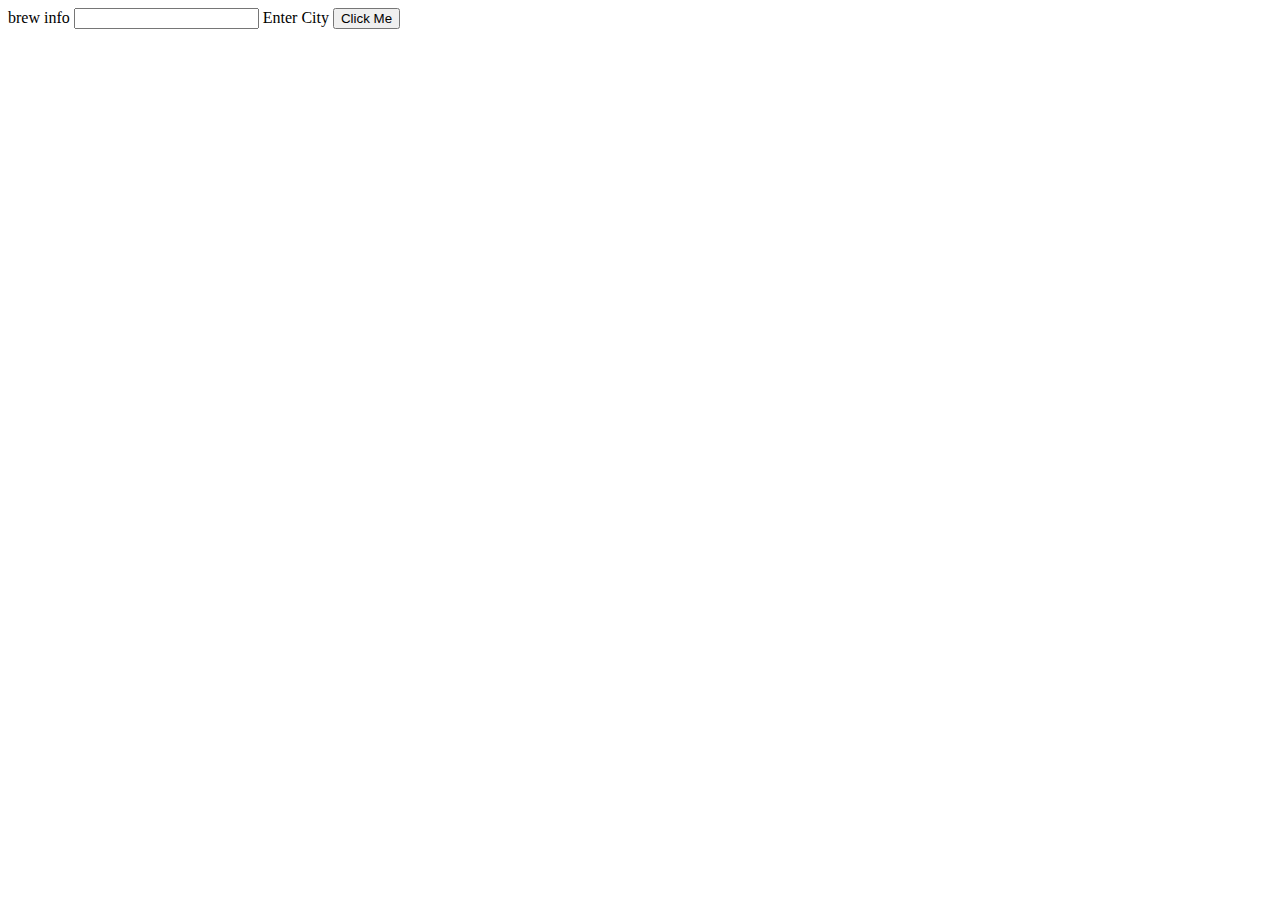
<file: testindex.html>
<!DOCTYPE html>
<html lang="en">
<head>
    <meta charset="UTF-8">
    <meta name="viewport" content="width=device-width, initial-scale=1.0">
    <script src="https://ajax.googleapis.com/ajax/libs/jquery/3.5.1/jquery.min.js"></script>
    <title>Brewery Finder</title>
</head>
<body>
    <div id="brewInfo"> brew info
        <input id="city"> Enter City </input>
        <button id="type"> Click Me </button>
    </div>
<script src="script.js"></script>
</body>
</html>
</file>
